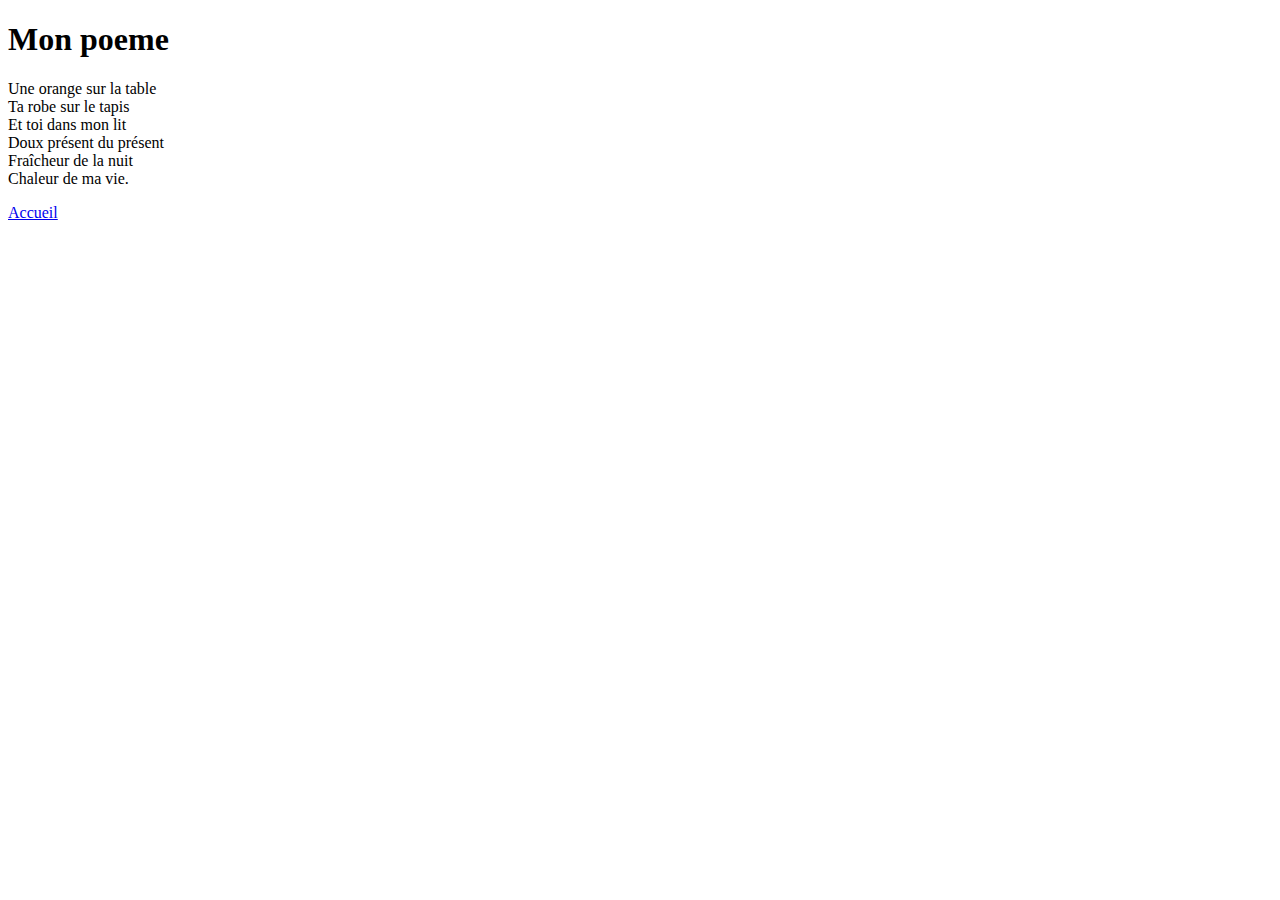
<file: poeme.html>
<!DOCTYPE HTML>
<html>
    <head>
        <title>Projet dérivé de "Défi : écrire un poème"</title>
        <meta charset="utf-8">
    </head>
    <body>
    <h1>Mon poeme</h1>
    <p> Une orange sur la table<br>
    Ta robe sur le tapis<br>
    Et toi dans mon lit<br>
    Doux présent du présent<br>
    Fraîcheur de la nuit<br>
    Chaleur de ma vie.<br>
    </p>
    <a href="index.html">Accueil</a>
    
    </body>
</html>
</file>
